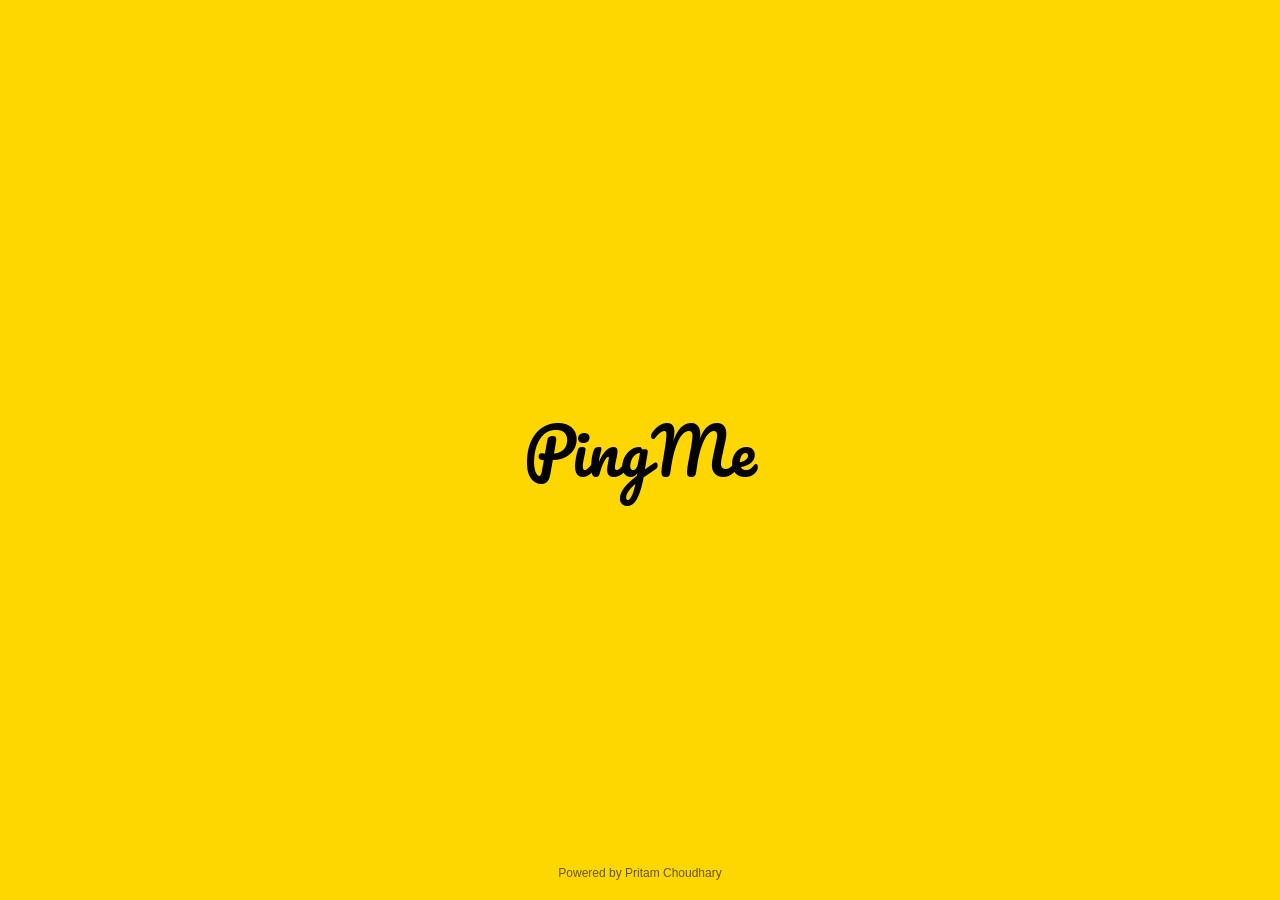
<file: index.html>
<!DOCTYPE html>
<html lang="en">
<head>
<meta charset="UTF-8">
<title>PingMe</title>

<style>
@import url('https://fonts.googleapis.com/css2?family=Pacifico&display=swap');

body{
margin:0;
padding:0;
height:100vh;
display:flex;
justify-content:center;
align-items:center;
background:#FFD700;
font-family:'Pacifico',cursive;
}

.logo{
font-size:64px;
color:black;
}

.powered{
position:absolute;
bottom:20px;
font-family:sans-serif;
font-size:12px;
color:rgba(0,0,0,0.6);
}
</style>
</head>

<body>

<div class="logo">PingMe</div>
<div class="powered">Powered by Pritam Choudhary</div>

<script>
setTimeout(()=>{
window.location.href="login.html";
},2500);
</script>

</body>
</html>
</file>
